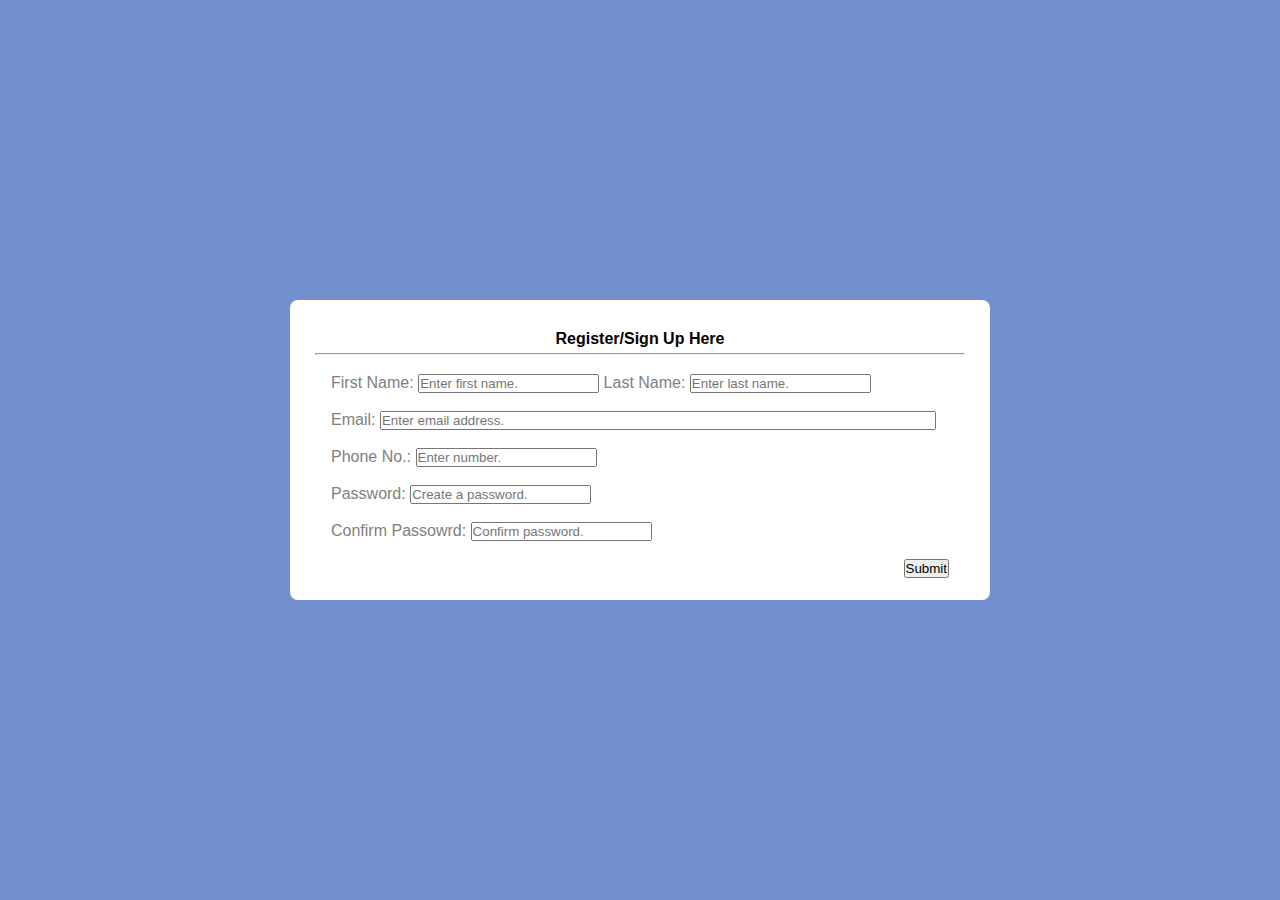
<file: index.html>
<!DOCTYPE HTML>
<html>
	<head>
		<title> Registration </title>
		<link rel="stylesheet" href="external_registration.css">	
		<script>
			function submitToPage(){
				window.location="login.html";
			}
		</script>
	</head>
	
	<body>
		<div class ="container"> 
			<header> Register/Sign Up Here </header><hr><br>
			<form class="form">
				<div class="input_box">
					<label for="fn"> First Name: </label>
					<input id="fn" type="text" placeholder="Enter first name.">
					
					<label for="ln"> Last Name: </label>
					<input id="ln" type="text" placeholder="Enter last name.">
					<br><br>
					
				<div>
					<label for="email"> Email: </label>
					<input id="email" type="text" placeholder="Enter email address.";>
					<br><br>
					<label for="phone"> Phone No.: </label>
					<input id="phone" type="text" placeholder="Enter number.";>
					<br><br>
					<label for="pass"> Password: </label>
					<input id="pass" type="password" placeholder="Create a password.";>
					<br><br>
					<label for="cpass"> Confirm Passowrd: </label>
					<input id="cpass" type="password" placeholder="Confirm password.";>
				</div>
				<br>
				<div>
					<div class="button">
					<form>
						<input type="button" onclick="submitToPage();" value="Submit"/>
					</form>
					</div>
				</div>
	</body>
</html>
</file>
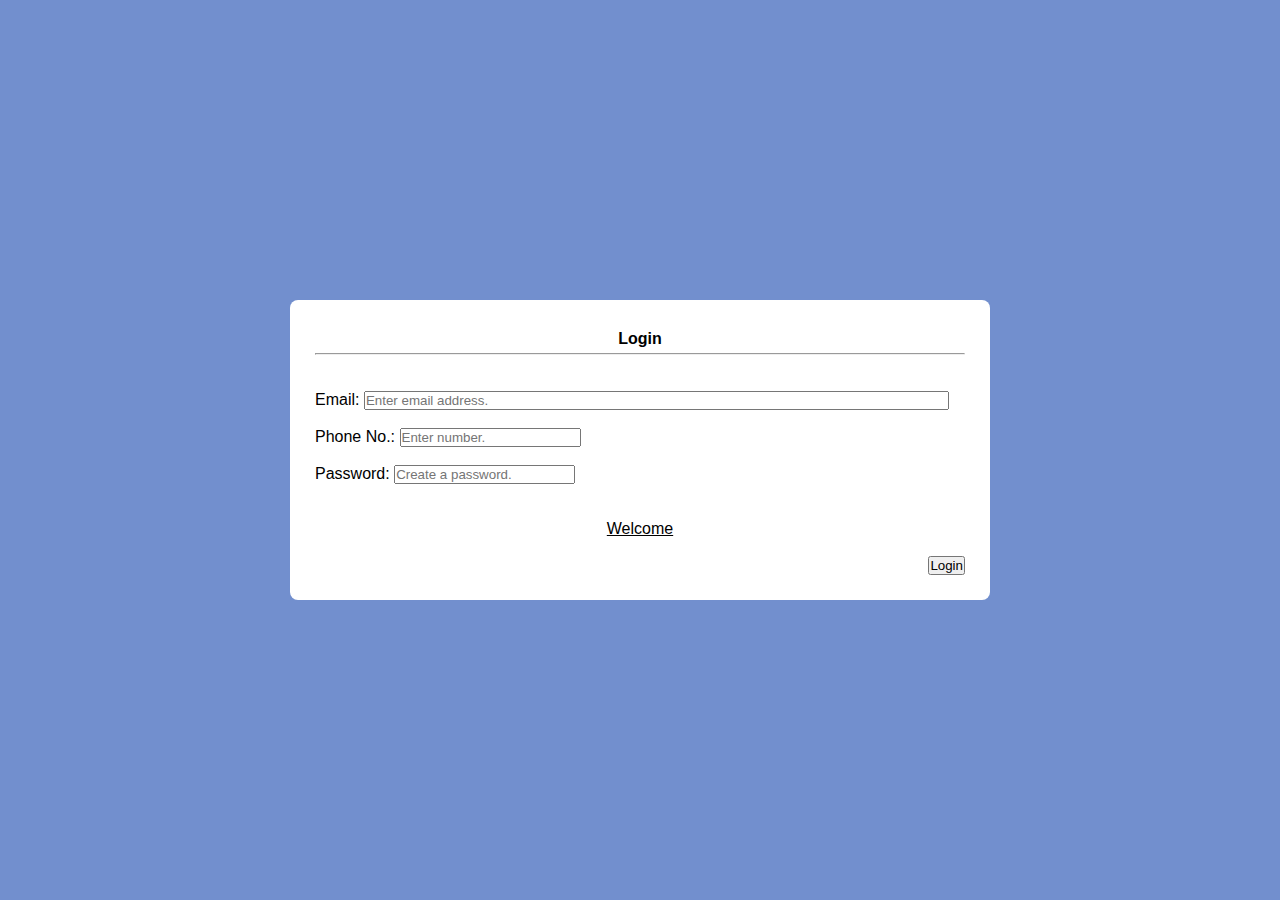
<file: login.html>
<!DOCTYPE HTML>
<html>
	<head>
		<title> Login </title>
		<link rel="stylesheet" href="external_registration.css">	
		<script type="text/javascript">
			function submitToPage(){
				window.location="home.html";
			}
		</script>
	</head>

	<body>
		<div class ="container"> 
			<header> Login </header><hr><br>
			<form class="form">
				<div>
					<br>
					<label for="email"> Email: </label>
					<input id="email" type="text" placeholder="Enter email address.";>
					<br><br>
					<label for="phone"> Phone No.: </label>
					<input id="phone" type="text" placeholder="Enter number.";>
					<br><br>
					<label for="pass"> Password: </label>
					<input id="pass" type="password" placeholder="Create a password.";>
					<br><br><br>
					<p align="center"><u> Welcome </u><p>
				</div>
				<br>
				<div>
					<div class="button">
					<form>
						<input type="button" onclick="submitToPage();" value="Login"/>
					</form>
					</div>
				</div>
	</body>
</html>
</file>
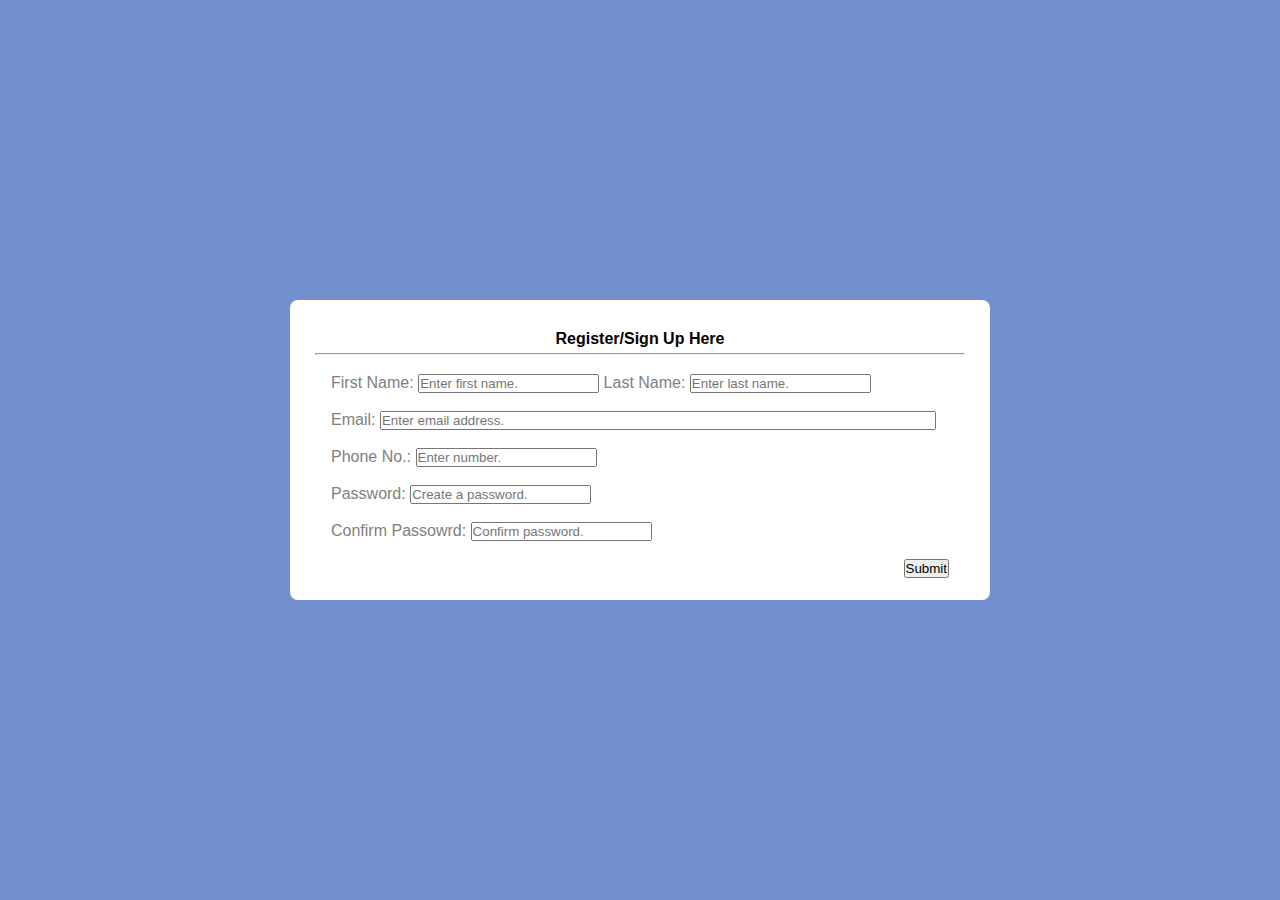
<file: registration.html>
<!DOCTYPE HTML>
<html>
	<head>
		<title> Registration </title>
		<link rel="stylesheet" href="external_registration.css">	
		<script>
			function submitToPage(){
				window.location="login.html";
			}
		</script>
	</head>
	
	<body>
		<div class ="container"> 
			<header> Register/Sign Up Here </header><hr><br>
			<form class="form">
				<div class="input_box">
					<label for="fn"> First Name: </label>
					<input id="fn" type="text" placeholder="Enter first name.">
					
					<label for="ln"> Last Name: </label>
					<input id="ln" type="text" placeholder="Enter last name.">
					<br><br>
					
				<div>
					<label for="email"> Email: </label>
					<input id="email" type="text" placeholder="Enter email address.";>
					<br><br>
					<label for="phone"> Phone No.: </label>
					<input id="phone" type="text" placeholder="Enter number.";>
					<br><br>
					<label for="pass"> Password: </label>
					<input id="pass" type="password" placeholder="Create a password.";>
					<br><br>
					<label for="cpass"> Confirm Passowrd: </label>
					<input id="cpass" type="password" placeholder="Confirm password.";>
				</div>
				<br>
				<div>
					<div class="button">
					<form>
						<input type="button" onclick="submitToPage();" value="Submit"/>
					</form>
					</div>
				</div>
	</body>
</html>
</file>
<file: external_registration.css>
*{
	margin: 0;
	padding: 0;
	box-sizing:border-box;
	font-family: Verdana, sans-serif;
}
header{
	text-align:center;
	font-weight: bold;
	padding:5px;
}

body{
	min-height: 100vh;
	display: flex;
	align-items:center;
	justify-content:center;
	background-color: #728FCE;
}
.container{
	position:relative;
	max-width:700px;
	width: 100%;
	background-color: white;
	padding:25px;
	border-radius: 8px;
	box-shadow: gray;
	height: 300px;
}

.right{
float:right;
}

.input_box{
	position: relative;
	height:50px;
	width: 100%;
	outline:none;
	border:1px solid white;
	border-radius: 6px;
	padding: 0 15px;
	font-size: 1rem;
	color: gray;
}
#email{
	width: 90%;
}
#address{
	width: 80%;
}
.button{
	float:right;
}
</file>
